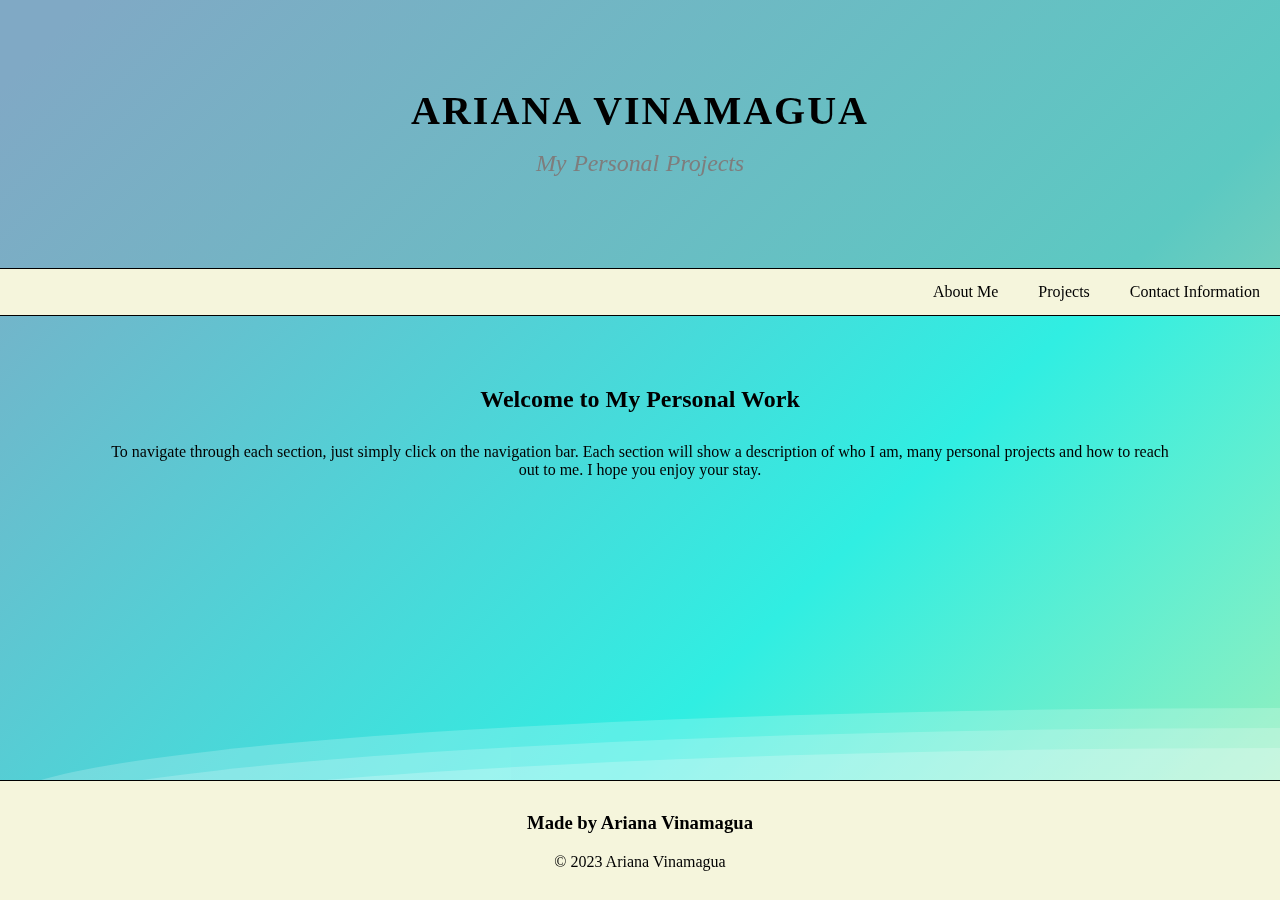
<file: index.html>
<!-- <!DOCTYPE html>
<html lang="en">
    <head>
        <meta charset="UTF-8">
        <meta name="viewport" content="width=device-width, initial-scale=1.0">
        <link rel="stylesheet" type="text/css" href="./css/style.css">
        <title>Portfolio</title>
    </head>


    <body>
        <header class="header">
            <h1>Ariana's Personal Projects</h1>
        </header>
            <nav> 
                <a href="#info">About Me</a>        
                <a href="#Proj1">Horiseon</a>
                <a href="#Proj2">WaterPlant System</a>
                <a href="#Proj3">Prework Study guide</a>
                <a href="#Proj4">Information page</a>
                <a href="#Proj5">Dog Maze</a>
                <a href="#Proj6">Déjà vu</a>
                <a href="#contact">Contact Information</a>             
            </nav>    

            <section id= "info" class="info">
                <h2>About Me</h2>
                <p>
                    My name is Ariana Vinamagua. I am recent graduate at University of Toronto with a Certification in Full Stack Web Development.
                    I am also studying BE in Computer Engineering at York University. I developed this 
                    webpage to showcase and demonstrate my abilities and skills as a programmer and future candidate.
                </p>
            </section>

        <main>
            <section class="projects">
                <section id= "Proj1" class="Proj">
                    <h2><a href="https://ari07-ari.github.io/Module-1-Challange-Code/">Horiseon</a></h2>
                    <p>It will help you build your business with the right tools and the right 
                        approach become successful in the market.
                    </p>
                    <img src="./Images/image1-Horiseon.png" alt="img1"  />
                    
                </section>

                <section id= "Proj2" class="Proj">
                    <h2>WaterPlant System</h2>
                    <p>I created a system that allowed a sensor detect the soil moist of 
                        my Plants under moist levels that triggered a water pump to water the soil.
                    </p>
                    <img src="./Images/waterplant.png" alt="img1" />
                    
                </section>

                <section id= "Proj3" class="Proj">
                    <h2><a href="https://ari07-ari.github.io/prework-study-guide/">Prework Study guide </a> </h2>
                    <p>An introduction to some basics notes about some of the most known 
                        languages for web developers.
                    </p>
                    <img src="./Images/prework.png" alt="img1" />
                    
                </section>

                <section id= "Proj4" class="Proj">
                    <h2><a href="https://ari07-ari.github.io/Information-page/">Information page</a></h2>
                    <p>This place allows anyone to leave their contacts to obtain 
                        more information.
                    </p>
                    <img src="./Images/information.png" alt="img1" />
                    
                </section>

                <section id= "Proj5" class="Proj">
                    <h2>Dog Maze</h2>
                    <p>
                        Uses java recursion and encapsulation to allow a dog object move 
                        through a two-dimensional array maze.
                    </p>
                    <img src="./Images/dog.png" alt="img1" />
                    
                </section>

                <section id= "Proj6" class="Proj">
                    <h2>Déjà vu</h2>
                    <p>
                        Java based mobile game, where the user has to recollect a random 
                        sequence of numbers while being timed.
                    </p>
                    <img src="./Images/deja.png" alt="img1" />
                    
                </section>
                
            </section>
            
        </main>
        <section id= "contact" class="contact">
            <h2>Contact Me:</h2>
            <p>
                For more information please contact me at:
                <br>My number: 647-718-4666
                <br>My email: arianacanada01@gmail.com 
                <br>LinkIn: www.linkedin.com/in/ariana-vinamagua 
            </p>
        </section>

        <section class="footer">
            <h3>Made by Ariana Vinamagua</h3>
            <p>
                &copy; 2023 Ariana Vinamagua
            </p>
        </section>




commenting testing test
        <script src=""></script>

    </body>




</html> -->

<!DOCTYPE html>
<html lang="en">

<head>
    <meta charset="UTF-8">
    <meta name="viewport" content="width=device-width, initial-scale=1.0">
    <link rel="stylesheet" type="text/css" href="./css/style.css">
    <link rel="stylesheet" type="text/css" href="./css/background.css">
    <title>Portfolio</title>
</head>


<body>
    <div>
        <div class="wave"></div>
        <div class="wave"></div>
        <div class="wave"></div>
    </div>
    <header class="header">
        <h1> <a href="../index.html"> Ariana Vinamagua </a>
            <br><span>My Personal Projects</span>
        </h1>
    </header>
    
    <nav>
        <a href="./pages/aboutme.html">About Me</a>
        <a href="./pages/project.html">Projects</a>
        <a href="./pages/contactme.html">Contact Information</a>
    </nav>

        <section id="info" class="info">
            <h2>Welcome to My Personal Work</h2>
            <p id="introp">
            To navigate through each section, just simply
             click on the navigation bar. Each section will show a 
             description of who I am, many personal projects and how to
              reach out to me. I hope you enjoy your stay.
            </p>
        </section>
    



        <footer>
            <h3>Made by Ariana Vinamagua</h3>
            <p>
                &copy; 2023 Ariana Vinamagua
            </p>
        </footer>


</body>




</html>
</file>
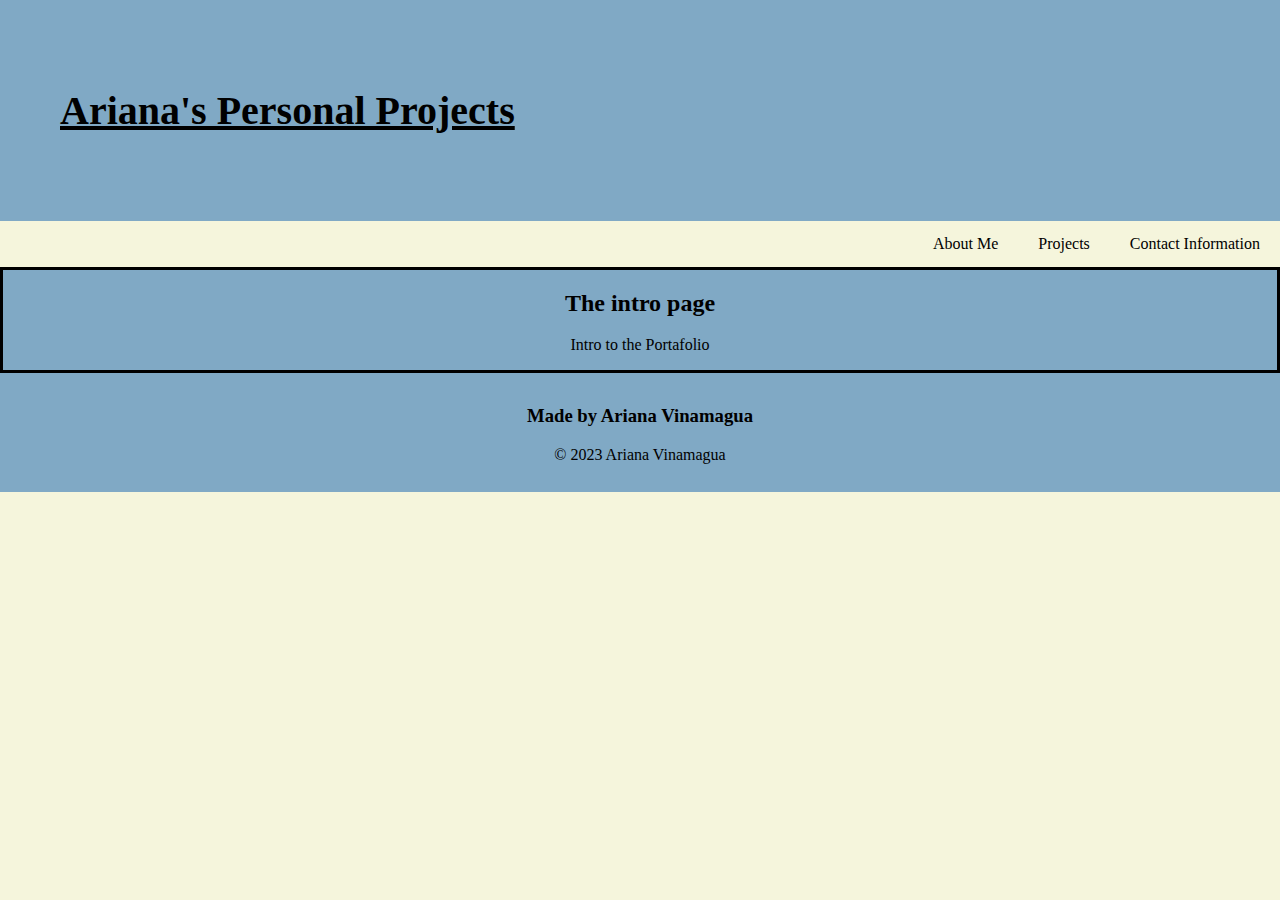
<file: public/index.html>
<!-- <!DOCTYPE html>
<html lang="en">
    <head>
        <meta charset="UTF-8">
        <meta name="viewport" content="width=device-width, initial-scale=1.0">
        <link rel="stylesheet" type="text/css" href="./css/style.css">
        <title>Portfolio</title>
    </head>


    <body>
        <header class="header">
            <h1>Ariana's Personal Projects</h1>
        </header>
            <nav> 
                <a href="#info">About Me</a>        
                <a href="#Proj1">Horiseon</a>
                <a href="#Proj2">WaterPlant System</a>
                <a href="#Proj3">Prework Study guide</a>
                <a href="#Proj4">Information page</a>
                <a href="#Proj5">Dog Maze</a>
                <a href="#Proj6">Déjà vu</a>
                <a href="#contact">Contact Information</a>             
            </nav>    

            <section id= "info" class="info">
                <h2>About Me</h2>
                <p>
                    My name is Ariana Vinamagua. I am recent graduate at University of Toronto with a Certification in Full Stack Web Development.
                    I am also studying BE in Computer Engineering at York University. I developed this 
                    webpage to showcase and demonstrate my abilities and skills as a programmer and future candidate.
                </p>
            </section>

        <main>
            <section class="projects">
                <section id= "Proj1" class="Proj">
                    <h2><a href="https://ari07-ari.github.io/Module-1-Challange-Code/">Horiseon</a></h2>
                    <p>It will help you build your business with the right tools and the right 
                        approach become successful in the market.
                    </p>
                    <img src="./Images/image1-Horiseon.png" alt="img1"  />
                    
                </section>

                <section id= "Proj2" class="Proj">
                    <h2>WaterPlant System</h2>
                    <p>I created a system that allowed a sensor detect the soil moist of 
                        my Plants under moist levels that triggered a water pump to water the soil.
                    </p>
                    <img src="./Images/waterplant.png" alt="img1" />
                    
                </section>

                <section id= "Proj3" class="Proj">
                    <h2><a href="https://ari07-ari.github.io/prework-study-guide/">Prework Study guide </a> </h2>
                    <p>An introduction to some basics notes about some of the most known 
                        languages for web developers.
                    </p>
                    <img src="./Images/prework.png" alt="img1" />
                    
                </section>

                <section id= "Proj4" class="Proj">
                    <h2><a href="https://ari07-ari.github.io/Information-page/">Information page</a></h2>
                    <p>This place allows anyone to leave their contacts to obtain 
                        more information.
                    </p>
                    <img src="./Images/information.png" alt="img1" />
                    
                </section>

                <section id= "Proj5" class="Proj">
                    <h2>Dog Maze</h2>
                    <p>
                        Uses java recursion and encapsulation to allow a dog object move 
                        through a two-dimensional array maze.
                    </p>
                    <img src="./Images/dog.png" alt="img1" />
                    
                </section>

                <section id= "Proj6" class="Proj">
                    <h2>Déjà vu</h2>
                    <p>
                        Java based mobile game, where the user has to recollect a random 
                        sequence of numbers while being timed.
                    </p>
                    <img src="./Images/deja.png" alt="img1" />
                    
                </section>
                
            </section>
            
        </main>
        <section id= "contact" class="contact">
            <h2>Contact Me:</h2>
            <p>
                For more information please contact me at:
                <br>My number: 647-718-4666
                <br>My email: arianacanada01@gmail.com 
                <br>LinkIn: www.linkedin.com/in/ariana-vinamagua 
            </p>
        </section>

        <section class="footer">
            <h3>Made by Ariana Vinamagua</h3>
            <p>
                &copy; 2023 Ariana Vinamagua
            </p>
        </section>






        <script src=""></script>

    </body>




</html> -->

<!DOCTYPE html>
<html lang="en">
    <head>
        <meta charset="UTF-8">
        <meta name="viewport" content="width=device-width, initial-scale=1.0">
        <link rel="stylesheet" type="text/css" href="./css/style.css">
        <title>Portfolio</title>
    </head>


    <body>
        <header class="header">
            <h1> <a href="./index.html"> Ariana's Personal Projects </a></h1>
        </header>
            <nav> 
                <a href="./pages/aboutme.html">About Me</a>        
                <a href="./pages/project.html">Projects</a>
                <a href="./pages/contactme.html">Contact Information</a>             
            </nav>    

            <section id= "info" class="info">
                <h2>The intro page</h2>
                <p>
                    Intro to the Portafolio
                </p>
            </section>


        <section class="footer">
            <h3>Made by Ariana Vinamagua</h3>
            <p>
                &copy; 2023 Ariana Vinamagua
            </p>
        </section>






        <script src=""></script>

    </body>




</html>
</file>
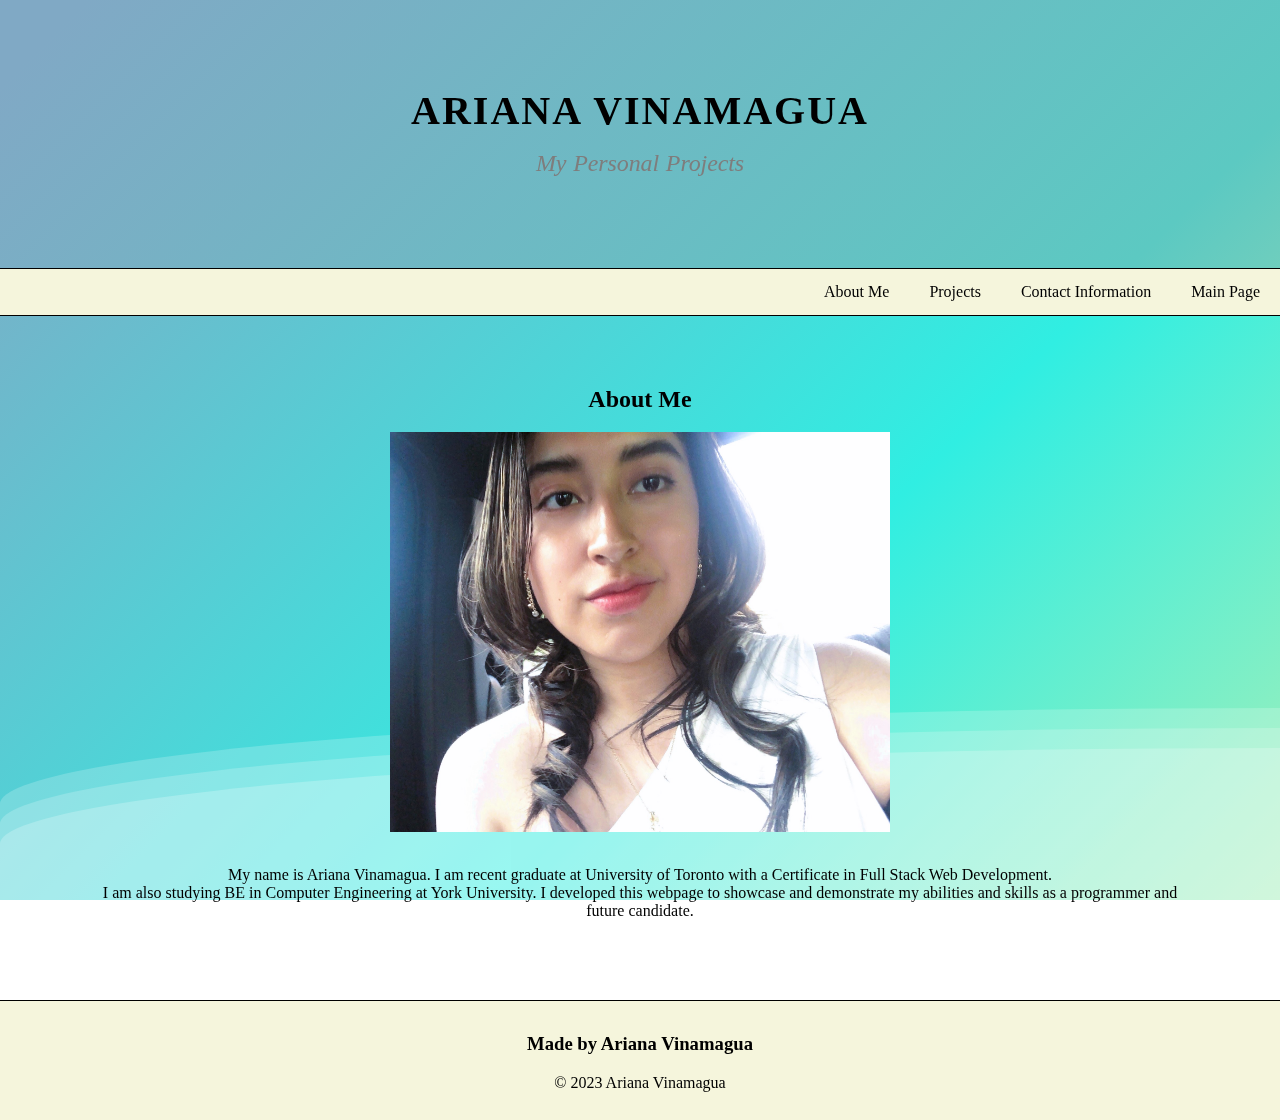
<file: pages/aboutme.html>
<!DOCTYPE html>
<html lang="en">

<head>
    <meta charset="UTF-8">
    <meta name="viewport" content="width=device-width, initial-scale=1.0">
    <link rel="stylesheet" type="text/css" href="../css/style.css">
    <link rel="stylesheet" type="text/css" href="../css/background.css">
    <title>Portfolio</title>
</head>


<body>
    <div>
        <div class="wave"></div>
        <div class="wave"></div>
        <div class="wave"></div>
    </div>
    <header class="header">
        <h1> <a href="../index.html"> Ariana Vinamagua </a>
            <br><span>My Personal Projects</span>
        </h1>
    </header>

    <nav>
        <a href="./aboutme.html">About Me</a>
        <a href="./project.html">Projects</a>
        <a href="./contactme.html">Contact Information</a>
        <a href="../index.html">Main Page</a>
    </nav>

    <section id="info" class="info">
        <h2>About Me</h2>
        <img src="../Images/profpic.jpg" alt="img1" width="500" height="400"/>
        <p id="introp">
            My name is Ariana Vinamagua. I am recent graduate at University of Toronto with a Certificate in Full Stack
            Web Development. 

            <br> I am also studying BE in Computer Engineering at York University. I developed this
            webpage to showcase and demonstrate my abilities and skills as a programmer and future candidate.
        </p>
    </section>

    <!-- <section class="footer">
            <h3>Made by Ariana Vinamagua</h3>
            <p>
                &copy; 2023 Ariana Vinamagua
            </p>
        </section> -->

    <footer>
        <h3>Made by Ariana Vinamagua</h3>
        <p>
            &copy; 2023 Ariana Vinamagua
        </p>
    </footer>




    <script src=""></script>

</body>




</html>
</file>
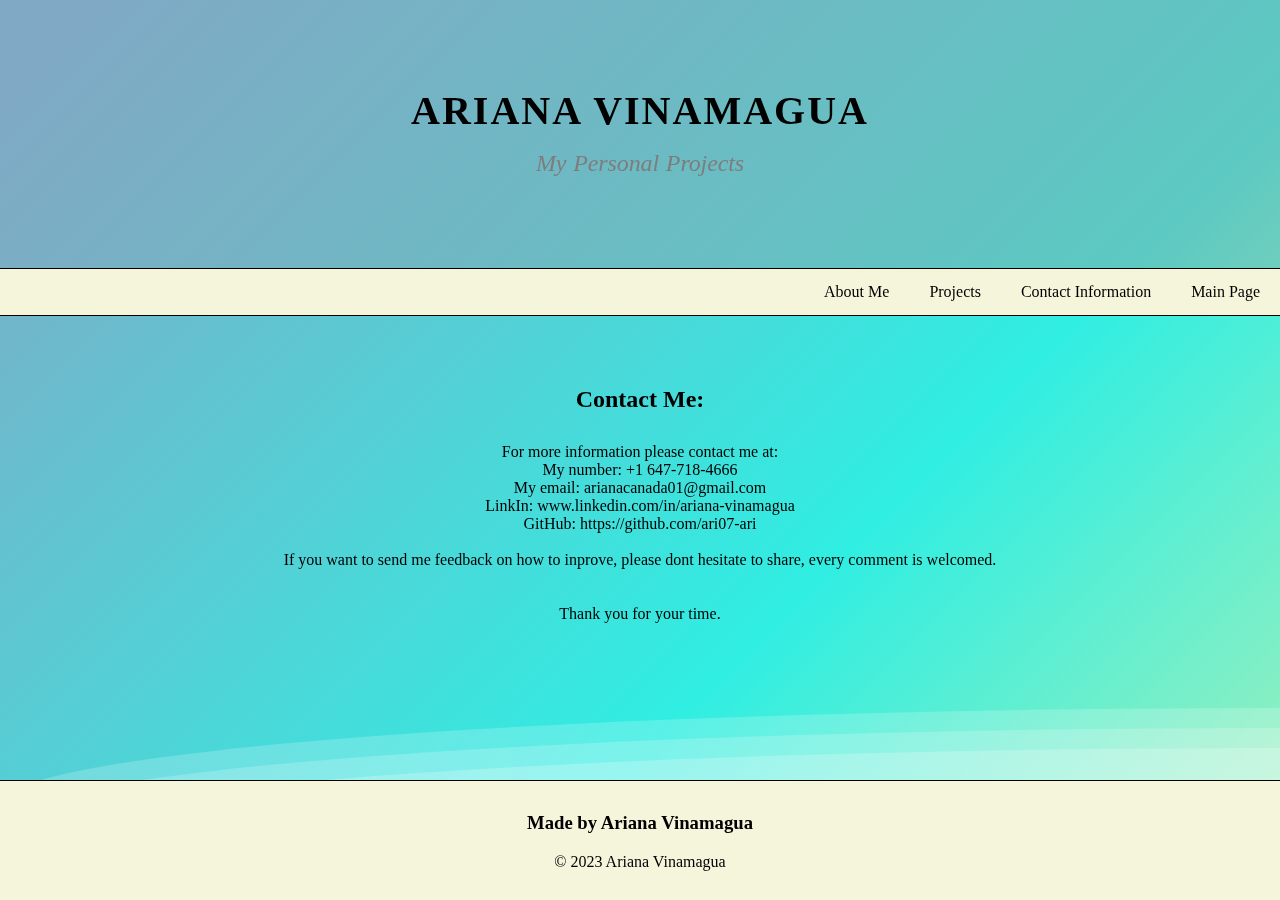
<file: pages/contactme.html>
<!DOCTYPE html>
<html lang="en">
    <head>
        <meta charset="UTF-8">
        <meta name="viewport" content="width=device-width, initial-scale=1.0">
        <link rel="stylesheet" type="text/css" href="../css/style.css">
        <link rel="stylesheet" type="text/css" href="../css/background.css">
        <title>Portfolio</title>
    </head>


    <body>
        <div>
            <div class="wave"></div>
            <div class="wave"></div>
            <div class="wave"></div>
        </div>
        <header class="header">
            <h1> <a href="../index.html"> Ariana Vinamagua </a>
                <br><span>My Personal Projects</span>
            </h1>
        </header>

            <nav> 
                <a href="./aboutme.html">About Me</a>        
                <a href="./project.html">Projects</a>
                <a href="./contactme.html">Contact Information</a>    
                <a href="../index.html">Main Page</a>         
            </nav>     

        <section id= "contact" class="info">
            <h2>Contact Me:</h2>
            <p id="introp">
                For more information please contact me at:
                <br>My number: +1 647-718-4666
                <br>My email: arianacanada01@gmail.com 
                <br>LinkIn: www.linkedin.com/in/ariana-vinamagua 
                <br>GitHub: https://github.com/ari07-ari
                <br>
                <br>If you want to send me feedback on how to inprove, 
                please dont hesitate to share, every comment is welcomed. 
                <br>
                <br>
                <br>Thank you for your time.
                <br>
            </p>
        </section>

        <footer>
            <h3>Made by Ariana Vinamagua</h3>
            <p>
                &copy; 2023 Ariana Vinamagua
            </p>
        </footer>






        <script src=""></script>

    </body>




</html>
</file>
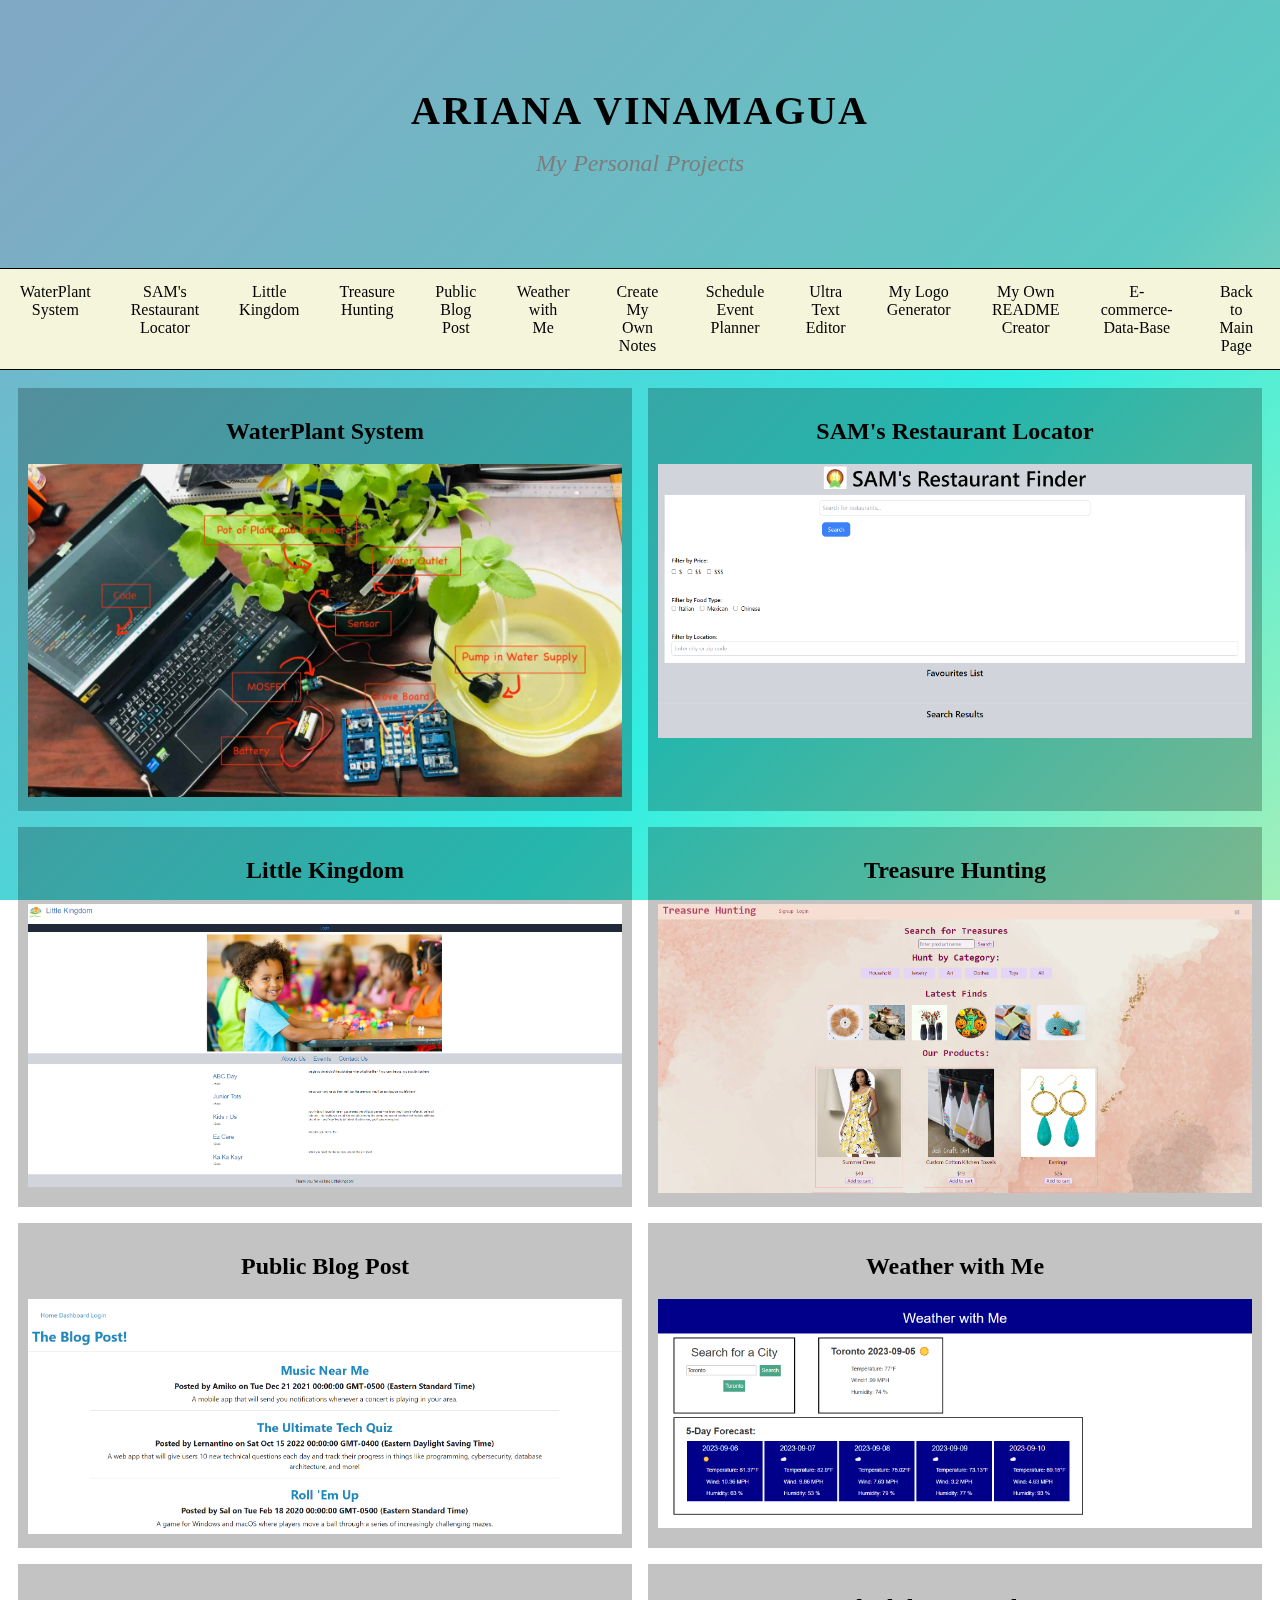
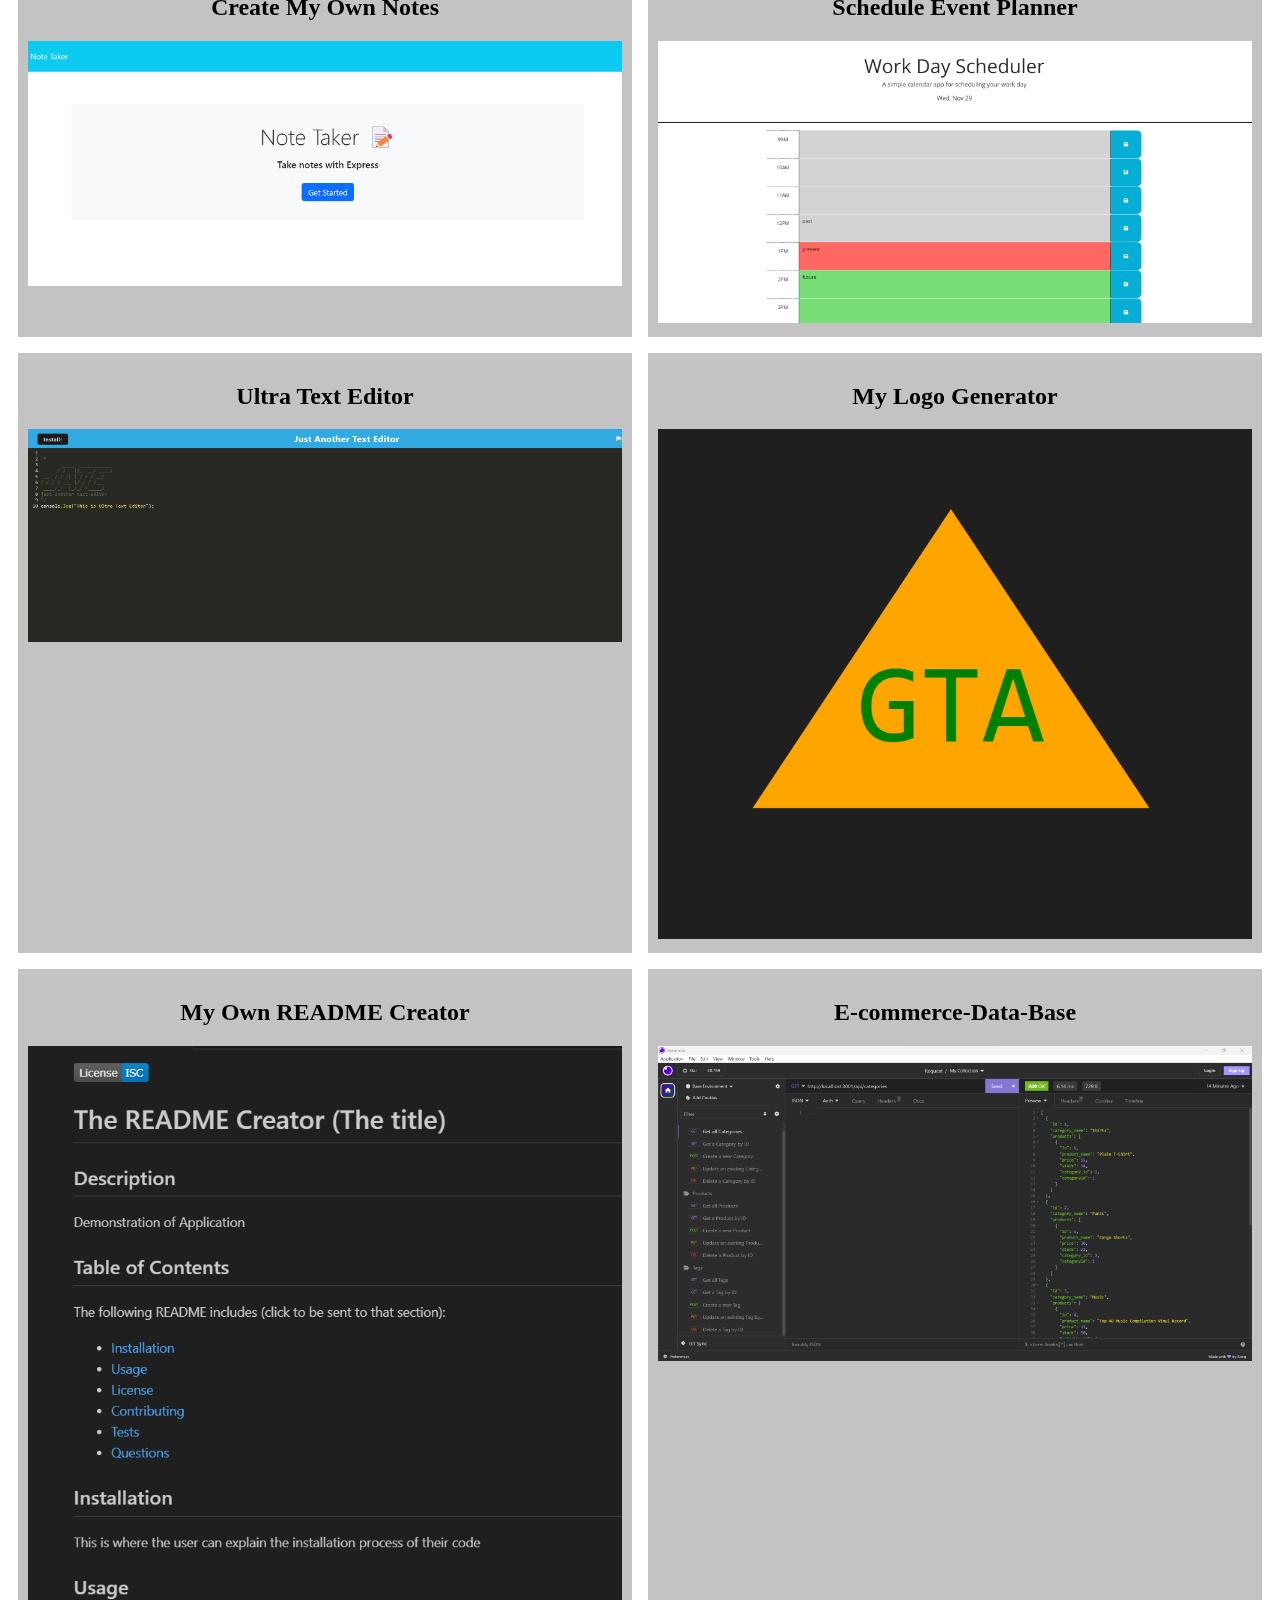
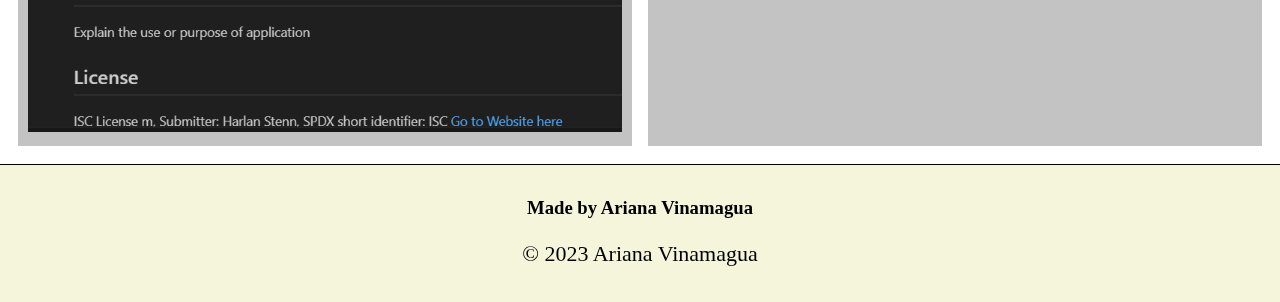
<file: pages/project.html>
<!DOCTYPE html>
<html lang="en">

<head>
    <meta charset="UTF-8">
    <meta name="viewport" content="width=device-width, initial-scale=1.0">
    <link rel="stylesheet" type="text/css" href="../css/styletwo.css">
    <link rel="stylesheet" type="text/css" href="../css/background.css">
    <title>Portfolio</title>
</head>


<body>
    <div>
        <div class="wave"></div>
        <div class="wave"></div>
        <div class="wave"></div>
    </div>
    <header class="header">
        <h1> <a href="../index.html"> Ariana Vinamagua </a>
            <br><span>My Personal Projects</span>
        </h1>
    </header>


    <nav>
        <!-- <a class="project-nav" href="#Proj#">Horiseon</a>
        <a class="project-nav" href="#Proj2">WaterPlant System</a>
        <a class="project-nav" href="#Proj3">Prework Study guide</a>
        <a class="project-nav" href="#Proj4">Information page</a>
        <a class="project-nav" href="#Proj5">Dog Maze</a>
        <a class="project-nav" href="#Proj6">Déjà vu</a> -->
        <!-- <a class="project-nav" href="#Proj"></a> -->
        <a class="project-nav" href="#Proj1">WaterPlant System</a>
        <a class="project-nav" href="#Proj2">SAM's Restaurant Locator</a>
        <a class="project-nav" href="#Proj3">Little Kingdom</a>
        <a class="project-nav" href="#Proj4">Treasure Hunting</a>
        <a class="project-nav" href="#Proj5">Public Blog Post</a>
        <a class="project-nav" href="#Proj6">Weather with Me</a>
        <a class="project-nav" href="#Proj7">Create My Own Notes</a>
        <a class="project-nav" href="#Proj8">Schedule Event Planner</a>
        <a class="project-nav" href="#Proj9">Ultra Text Editor</a>
        <a class="project-nav" href="#Proj10">My Logo Generator</a>
        <a class="project-nav" href="#Proj11">My Own README Creator</a>
        <a class="project-nav" href="#Proj12">E-commerce-Data-Base</a>
        <!-- <a class="project-nav" href="#Proj"></a>
        <a class="project-nav" href="#Proj"></a>
        <a class="project-nav" href="#Proj"></a> -->
        <a href="../index.html">Back to Main Page</a>
    </nav>

    <main>
        <!-- 
            <section class="projects">
                <section id= "Proj1" class="Proj">
                    <h2><a href="https://ari07-ari.github.io/Horiseon-Information-Page/">Horiseon</a></h2>
                    <p>It will help you build your business with the right tools and the right 
                        approach become successful in the market.
                    </p>
                    <img src="../Images/image1-Horiseon.png" alt="img1"  />
                    
                </section>

                <section id= "Proj2" class="Proj">
                    <h2>WaterPlant System</h2>
                    <p>I created a system that allowed a sensor detect the soil moist of 
                        my Plants under moist levels that triggered a water pump to water the soil.
                    </p>
                    <img src="../Images/waterplant.png" alt="img1" />
                    
                </section>

                <section id= "Proj3" class="Proj">
                    <h2><a href="https://ari07-ari.github.io/prework-study-guide/">Prework Study guide </a> </h2>
                    <p>An introduction to some basics notes about some of the most known 
                        languages for web developers.
                    </p>
                    <img src="../Images/prework.png" alt="img1" />
                    
                </section>
            
                <section id= "Proj4" class="Proj">
                    <h2><a href="https://ari07-ari.github.io/Information-page/">Information page</a></h2>
                    <p>This place allows anyone to leave their contacts to obtain 
                        more information.
                    </p>
                    <img src="../Images/information.png" alt="img1" />
                    
                </section>

                <section id= "Proj5" class="Proj">
                    <h2>Dog Maze</h2>
                    <p>
                        Uses java recursion and encapsulation to allow a dog object move 
                        through a two-dimensional array maze.
                    </p>
                    <img src="../Images/dog.png" alt="img1" />
                    
                </section>

                <section id= "Proj6" class="Proj">
                    <h2>Déjà vu</h2>
                    <p>
                        Java based mobile game, where the user has to recollect a random 
                        sequence of numbers while being timed.
                    </p>
                    <img src="../Images/deja.png" alt="img1" />
                    
                </section>
           
            </section> 
        -->


        <!-- 
            THIS PART IS THE EXAMPLE BEFORE THE LAST UPDATE 
        -->
        <!-- 
            <section class="projects">
                <section id="Proj#" class="Proj">
                    <h2><a href="link">Horiseon</a></h2>
                    <img src="../Images/image1-Horiseon.png" alt="img1" />
                    <div class="project-details">
                        <h2><a href="https://ari07-ari.github.io/Horiseon-Information-Page/">Horiseon</a></h2>
                        <img src="../Images/image1-Horiseon.png" alt="img1" />
                        <p>It will help you build your business with the right tools and the right
                            approach become successful in the market.
                        </p>
                        <a href="#">For deployed application</a>
                        <p></p>
                        <button class="back-button">Back</button>
                    </div>
                </section>

                <section id="Proj2" class="Proj">
                    <h2><a href="link">WaterPlant System</a></h2>
                    <img src="../Images/waterplant.png" alt="img1" />
                    <div class="project-details">
                        <h2>WaterPlant System</h2>
                        <img src="../Images/waterplant.png" alt="img1" />
                        <p>I created a system that allowed a sensor detect the soil moist of
                            my Plants under moist levels that triggered a water pump to water the soil.
                        </p>
                        <a href="#">Link to Project 2</a>
                        <p></p>
                        <button class="back-button">Back</button>
                    </div>
                </section>

                <section id="Proj3" class="Proj">
                    <h2><a href="link">Prework Study guide</a></h2>
                    <img src="../Images/prework.png" alt="img1" />
                    <div class="project-details">
                        <h2><a href="https://ari07-ari.github.io/prework-study-guide/">Prework Study guide</a></h2>
                        <img src="../Images/prework.png" alt="img1" />
                        <p>An introduction to some basics notes about some of the most known
                            languages for web developers.
                        </p>
                        <a href="#">Link to Project 3</a>
                        <p></p>
                        <button class="back-button">Back</button>
                    </div>
                </section>

                <section id="Proj4" class="Proj">
                    <h2><a href="link">Information page</a></h2>
                    <img src="../Images/information.png" alt="img1" />
                    <div class="project-details">
                        <h2><a href="https://ari07-ari.github.io/Information-page/">Information page</a></h2>
                        <img src="../Images/information.png" alt="img1" />
                        <p>This place allows anyone to leave their contacts to obtain
                            more information.
                        </p>
                        <a href="#">Link to Project 4</a>
                        <p></p>
                        <button class="back-button">Back</button>
                    </div>
                </section>

                <section id="Proj5" class="Proj">
                    <h2> <a href="link">Dog Maze</a></h2>
                    <img src="../Images/dog.png" alt="img1" />
                    <div class="project-details">
                        <h2>Dog Maze</h2>
                        <img src="../Images/dog.png" alt="img1" />
                        <p>
                            Uses java recursion and encapsulation to allow a dog object move
                            through a two-dimensional array maze.
                        </p>
                        <a href="#">Link to Project 5</a>
                        <p></p>
                        <button class="back-button">Back</button>
                    </div>


                </section>

                <section id="Proj6" class="Proj">
                    <h2> <a href="link">Déjà vu</a></h2>
                    <img src="../Images/deja.png" alt="img1" />
                    <div class="project-details">
                        <h2>Déjà vu</h2>
                        <img src="../Images/deja.png" alt="img1" />
                        <p>
                            Java based mobile game, where the user has to recollect a random
                            sequence of numbers while being timed.
                        </p>
                        <a href="#">Link to Project 6</a>
                        <p></p>
                        <button class="back-button">Back</button>
                    </div>
                </section>
            </section> 
        -->
        <!--
            END OF THE EXAMPLES BEFORE LAST UPDATE  
        
        -->



        <!-- 
            example of body of the project  
        -->
        <!-- 
            <section class = "projects">
                <section id="Proj#" class="Proj">
                    <h2><a href="link"></a></h2>
                    <img src="" alt="img1" />
                    <div class="project-details">
                        <h2><a href=""></a></h2>
                        <img src="" alt="img1" />
                        <p>
                        </p>
                        <a href="#">For deployed application</a>
                        <p></p>
                        <button class="back-button">Back</button>
                    </div>
                </section> 
            </section>
        -->

        <!-- 
            REAL PROJECTS 
        -->

        <section class="projects">

            <section id="Proj1" class="Proj">
                <h2><a href="link">WaterPlant System</a></h2>
                <img src="../Images/waterplant.png" alt="img1" />
                <div class="project-details">
                    <h2>WaterPlant System</h2>
                    <img src="../Images/waterplant.png" alt="img1" />
                    <p>I created a water system that allowed a sensor detect the soil moist of
                         house plants under certain ranges or levels that triggered the water pump to run water to the soil.
                        <br>
                        <br>
                        <br>To see the live demonstration, head to my <a href="https://www.youtube.com/watch?v=gPxEV1nMDEU" > <span style="color: #ff00ae">Youtube Video.</span></a>
                    </p>
                    
                    <p></p>
                    <button class="back-button">Back</button>
                </div>
            </section>




            <section id="Proj2" class="Proj">
                <h2><a href="link">SAM's Restaurant Locator</a></h2>
                <img src="../Images/sam.png" alt="img1" />
                <div class="project-details">
                    <h2><a href="link">SAM's Restaurant Locator</a></h2>
                    <img src="../Images/sam.png" alt="img1" />
                    <p>
                         This application is used help users find the nearest restaurant in the area. During work hours,
                         it is stressful finding the perfect place with an specific food type. This application makes those
                         decisions easier by selecting every category you want and it will reveal every single place in the area
                         or world.
                         <br>
                         <br>
                        <br>To see the live demonstration, head to the <a href="https://r3gal0.github.io/Project01/" > <span style="color: #ff00ae">Application.</span></a>
                        <br>To see behind the scenes, check GitHub for the <a href="https://github.com/R3GAL0/Project01" > <span style="color: rgba(4, 0, 255, 0.762) ">Code.</span></a>
                    </p>

                    <p></p>
                    <button class="back-button">Back</button>
                </div>
            </section>




            <section id="Proj3" class="Proj">
                <h2><a href="link">Little Kingdom</a></h2>
                <img src="../Images/little.png" alt="img1" />
                <div class="project-details">
                    <h2><a href="link">Little Kingdom</a></h2>
                    <img src="../Images/little.png" alt="img1" />
                    <p>
                        This website helps new parents or any other individual with children have more information on the nearby daycares. The parents/guardians 
                        can have access to multiple daycares that are partnered with us, as well as register them via our website. They can also add
                        more information about the children like the number of kids, food allergies, and more.
                        <br>
                        <br>
                       <br>To see the live demonstration, head to the <a href="https://fast-island-89305-9c728bd1817b.herokuapp.com/"  > <span style="color: #ff00ae">Application.</span></a>
                       <br>To see behind the scenes, check GitHub for the <a href="https://github.com/phvania/LittleKingdom" > <span style="color: rgba(4, 0, 255, 0.762) ">Code.</span></a>
                   
                    </p>

                    <p></p>
                    <button class="back-button">Back</button>
                </div>
            </section>




            <section id="Proj4" class="Proj">
                <h2><a href="link">Treasure Hunting</a></h2>
                <img src="../Images/treasure.png" alt="img1" />
                <div class="project-details">
                    <h2><a href="link">Treasure Hunting</a></h2>
                    <img src="../Images/treasure.png" alt="img1" />
                    <p>
                        Trying to grow your business by selling your crafter items to everyone, then this application is right for you. It helps users post their
                        handmade products to a selling website. Everyone can see the product and see the comments/reviews on it to have a better understanding. 
                        Also by signing in, the user will have more access to buy any product as well as saving (adding to cart) favorite items. 
                        <br>

                        <br>
                       <br>To see behind the scenes, check GitHub for the <a href="https://github.com/alexandrazykova/Treasure-hunting"  > <span style="color: rgba(4, 0, 255, 0.762) ">Code.</span></a>
                   
                    </p>
                    <p></p>
                    <button class="back-button">Back</button>
                </div>
            </section>




            <section id="Proj5" class="Proj">
                <h2><a href="link">Public Blog Post</a></h2>
                <img src="../Images/blog.png" alt="img1" />
                <div class="project-details">
                    <h2><a href="link">Public Blog Post</a></h2>
                    <img src="../Images/blog.png" alt="img1" />
                    <p>
                        I created a social website that allows everyone to share their thoughts online. It connects people around by sharing any thoughts or activities 
                        People can share their ideas by signing in to the platform and it allows them to create posts, as well as update or delete them. They also 
                        can comment on other people's posts (thoughts) that can be viewed by everyone. It is a fun way to socialize and connect.

                        <br>
                        <br>
                       <br>To see the live demonstration, head to the <a href="https://hidden-river-55845-74ffbf6b4552.herokuapp.com/" > <span style="color: #ff00ae">Application.</span></a>
                       <br>To see behind the scenes, check GitHub for the <a href="https://github.com/ari07-ari/Public-Blog-Post" > <span style="color: rgba(4, 0, 255, 0.762) ">Code.</span></a>
                   
                    </p>
                    <p></p>
                    <button class="back-button">Back</button>
                </div>
            </section>




            <section id="Proj6" class="Proj">
                <h2><a href="link">Weather with Me</a></h2>
                <img src="../Images/weather.png" alt="img1" />
                <div class="project-details">
                    <h2><a href="link">Weather with Me</a></h2>
                    <img src="../Images/weather.png" alt="img1" />
                    <p>
                        This live application shows the weather status in any city or country. The user can see how the weather will be in another place if they 
                        are travelling or commuting there. It shows the current day's weather, and other features like wind speed, climate, etc. As well as the next 5 
                        days ahead. It is a simple yet easy-to-use weather app that can help anyone.

                        <br>
                        <br>
                       <br>To see the live demonstration, head to the <a href="https://ari07-ari.github.io/Weather-with-me/" > <span style="color: #ff00ae">Application.</span></a>
                       <br>To see behind the scenes, check GitHub for the <a href="https://github.com/ari07-ari/Weather-with-me" > <span style="color: rgba(4, 0, 255, 0.762) ">Code.</span></a>
                    </p>
                    <p></p>
                    <button class="back-button">Back</button>
                </div>
            </section>




            <section id="Proj7" class="Proj">
                <h2><a href="link">Create My Own Notes</a></h2>
                <img src="../Images/notes.png" alt="img1" />
                <div class="project-details">
                    <h2><a href="link">Create My Own Notes</a></h2>
                    <img src="../Images/notes.png" alt="img1" />
                    <p>
                        Everyone has activities to do every day, and it is hard to remember every detail by memory. This website helps users record their notes
                        in a very organized way. It can be organized by title and latest note. It can also delete saved notes or edit notes, as well as create new notes.
                        
                        <br>
                        <br>
                       <br>To see behind the scenes, check GitHub for the <a href="https://github.com/ari07-ari/Create-My-Own-Notes" > <span style="color: rgba(4, 0, 255, 0.762) ">Code.</span></a>
                   
                    </p>
                    <p></p>
                    <button class="back-button">Back</button>
                </div>
            </section>




            <section id="Proj8" class="Proj">
                <h2><a href="link">Schedule Event Planner</a></h2>
                <img src="../Images/scheduler.png" alt="img1" />
                <div class="project-details">
                    <h2><a href="link">Schedule Event Planner</a></h2>
                    <img src="../Images/scheduler.png" alt="img1" />
                    <p>
                        It allows busy hard-working individuals to organize their tasks during the day, in school or at work. It is coloured to differentiate the time. The 
                        grey area is the past, the red is the present and the green future. It runs from 9 am to 5 pm which is the usual time from everyone's daily work/study/activity routine.
                        Their schedule planner will be saved even after refreshing and it can be updated anytime.

                        <br>
                        <br>
                       <br>To see the live demonstration, head to the <a href="https://ari07-ari.github.io/Schedule-event-planner/" > <span style="color: #ff00ae">Application.</span></a>
                       <br>To see behind the scenes, check GitHub for the <a href="https://github.com/ari07-ari/Schedule-event-planner" > <span style="color: rgba(4, 0, 255, 0.762) ">Code.</span></a>
                   
                    </p>
                    <p></p>
                    <button class="back-button">Back</button>
                </div>
            </section>




            <section id="Proj9" class="Proj">
                <h2><a href="link">Ultra Text Editor</a></h2>
                <img src="../Images/text.png" alt="img1" />
                <div class="project-details">
                    <h2><a href="link">Ultra Text Editor</a></h2>
                    <img src="../Images/text.png" alt="img1" />
                    <p>
                        An application that allows to write any text or comments. It allows you to save any input even after refreshing the page. It can be installed on 
                        the computer as an application as well as being able to uninstall it without losing any inputs.

                        <br>
                        <br>
                       <br>To see the live demonstration, head to the <a href="https://intense-reef-45073-6413f9b741fa.herokuapp.com/" > <span style="color: #ff00ae">Application.</span></a>
                       <br>To see behind the scenes, check GitHub for the <a href="https://github.com/ari07-ari/Ultra-Text-Editor" > <span style="color: rgba(4, 0, 255, 0.762) ">Code.</span></a>
                   
                    </p>
                    <p></p>
                    <button class="back-button">Back</button>
                </div>
            </section>




            <section id="Proj10" class="Proj">
                <h2><a href="link">My Logo Generator</a></h2>
                <img src="../Images/logo.png" alt="img1" />
                <div class="project-details">
                    <h2><a href="link">My Logo Generator</a></h2>
                    <img src="../Images/logo.png" alt="img1" />
                    <p>
                        Many users have struggled to decide what type of logo they want to create for their businesses or even projects. This code will help users select
                        the details needed to create their logo. It's based on input user questions that will be submitted and the code automatically creates it based on
                        the specific options selected. It is very practical and easy to use. 
                        <br>
                        <br>
                       <br>To see the demonstration, head to this <a href="https://drive.google.com/file/d/19GgYXx2W4nuZ4HBPmIuET_cGrW_K2jH9/view" > <span style="color: #ff00ae">Video.</span></a>
                       <br>To see behind the scenes, check GitHub for the <a href="https://github.com/ari07-ari/My-Logo-Generator" > <span style="color: rgba(4, 0, 255, 0.762) ">Code.</span></a>
                   
                    </p>
                    <p></p>
                    <button class="back-button">Back</button>
                </div>
            </section>




            <section id="Proj11" class="Proj">
                <h2><a href="link">My Own README Creator</a></h2>
                <img src="../Images/READMEPpic.png" alt="img1" />
                <div class="project-details">
                    <h2><a href="link">My Own README Creator</a></h2>
                    <img src="../Images/READMEPpic.png" alt="img1" />
                    <p>
                        Making projects all the time is time-consuming. Especially when after hours of hard work, creating a README file is the last thing you want to do.
                        This is why I created an easy README-fill-in system. It allows people to select the options given in the terminal, and choose which one benefits 
                        more. After completing the form, a new file will be created with all the information the user included in a formal README file style.
                        <br>
                        <br>
                       <br>To see behind the scenes, check GitHub for the <a href="https://github.com/ari07-ari/My-Own-README-Creator" > <span style="color: rgba(4, 0, 255, 0.762) ">Code.</span></a>
                   
                    </p>
                    <p></p>
                    <button class="back-button">Back</button>
                </div>
            </section>



            <section id="Proj12" class="Proj">
                <h2><a href="link">E-commerce-Data-Base</a></h2>
                <img src="../Images/get cat.png" alt="img1" />
                <div class="project-details">
                    <h2><a href="link">E-commerce-Data-Base</a></h2>
                    <img src="../Images/get cat.png" alt="img1" />
                    <img src="../Images/get Pro.png" alt="img1" />
                    <img src="../Images/get tag.png" alt="img1" />
                    <p>
                        This is a system (back-end) of E-commerce for any type of item. Each item has a category, product and tag, all linked together by id's.
                        It is an easy way to organize the system, keeping track of which ones have a relationship or are the main items. This helps the user find an item 
                        with more background information included.
                        <br>
                        <br>
                       <br>To see the demonstration, head to this <a href="https://drive.google.com/file/d/1z2YMTHXRmPq_vSOk61kb5JGzlUtL20iJ/view" > <span style="color: #ff00ae">Video.</span></a>
                       <br>To see behind the scenes, check GitHub for the <a href="https://github.com/ari07-ari/E-commerce-Data-Base" > <span style="color: rgba(4, 0, 255, 0.762) ">Code.</span></a>
                   
                    </p>
                    <p></p>
                    <button class="back-button">Back</button>
                </div>
            </section>


        </section>
    </main>


    <!-- THIS IS THE FOOTER -->
    <section class="footer">
        <h3>Made by Ariana Vinamagua</h3>
        <p>
            &copy; 2023 Ariana Vinamagua
        </p>
    </section>






    <script src="./index.js"></script>

</body>




</html>
</file>
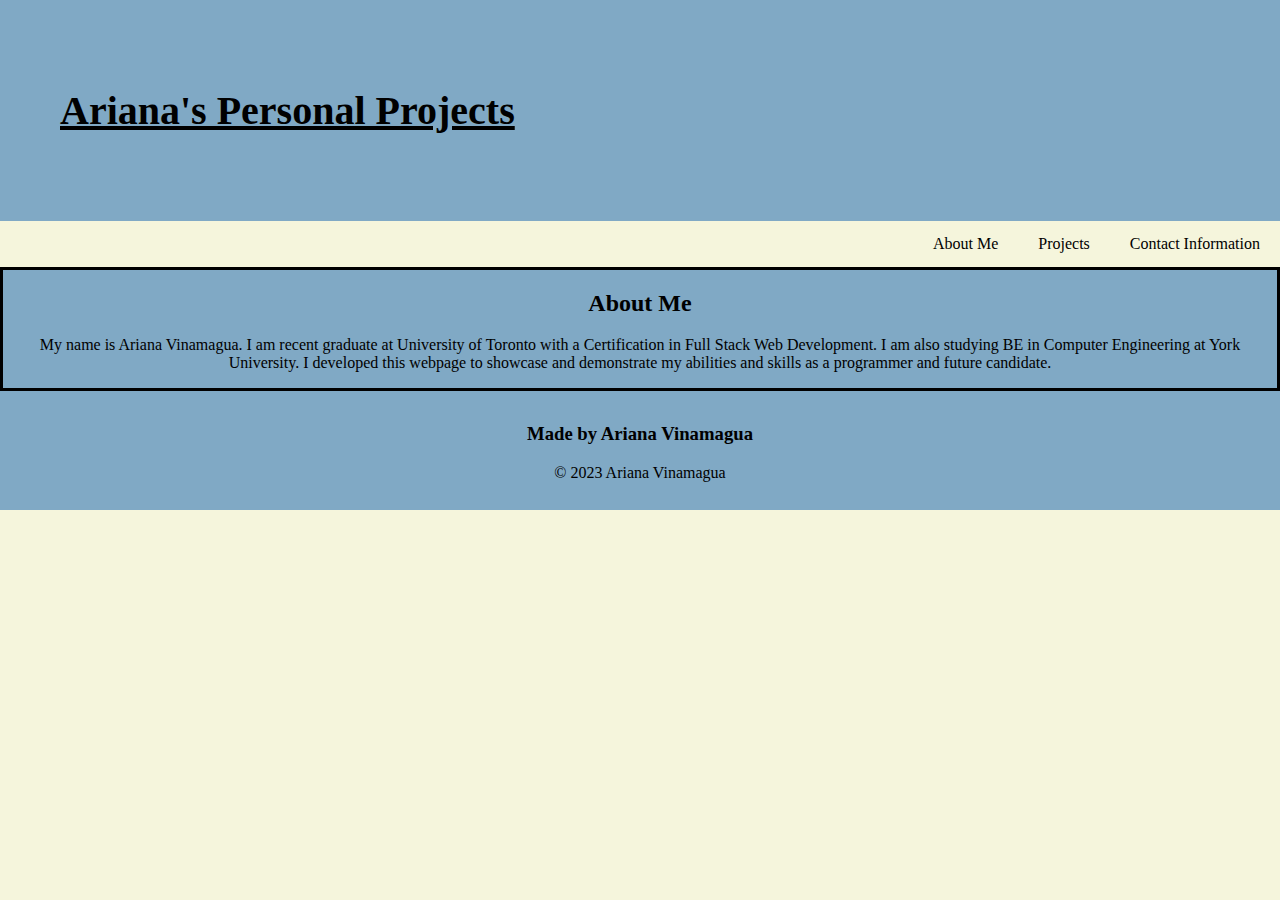
<file: public/pages/aboutme.html>
<!DOCTYPE html>
<html lang="en">
    <head>
        <meta charset="UTF-8">
        <meta name="viewport" content="width=device-width, initial-scale=1.0">
        <link rel="stylesheet" type="text/css" href="../css/style.css">
        <title>Portfolio</title>
    </head>


    <body>
        <header class="header">
            <h1> <a href="../index.html"> Ariana's Personal Projects </a></h1>
        </header>
            <nav> 
                <a href="./aboutme.html">About Me</a>        
                <a href="./project.html">Projects</a>
                <a href="./contactme.html">Contact Information</a>             
            </nav>     

            <section id= "info" class="info">
                <h2>About Me</h2>
                <p>
                    My name is Ariana Vinamagua. I am recent graduate at University of Toronto with a Certification in Full Stack Web Development.
                    I am also studying BE in Computer Engineering at York University. I developed this 
                    webpage to showcase and demonstrate my abilities and skills as a programmer and future candidate.
                </p>
            </section>

        <section class="footer">
            <h3>Made by Ariana Vinamagua</h3>
            <p>
                &copy; 2023 Ariana Vinamagua
            </p>
        </section>






        <script src=""></script>

    </body>




</html>
</file>
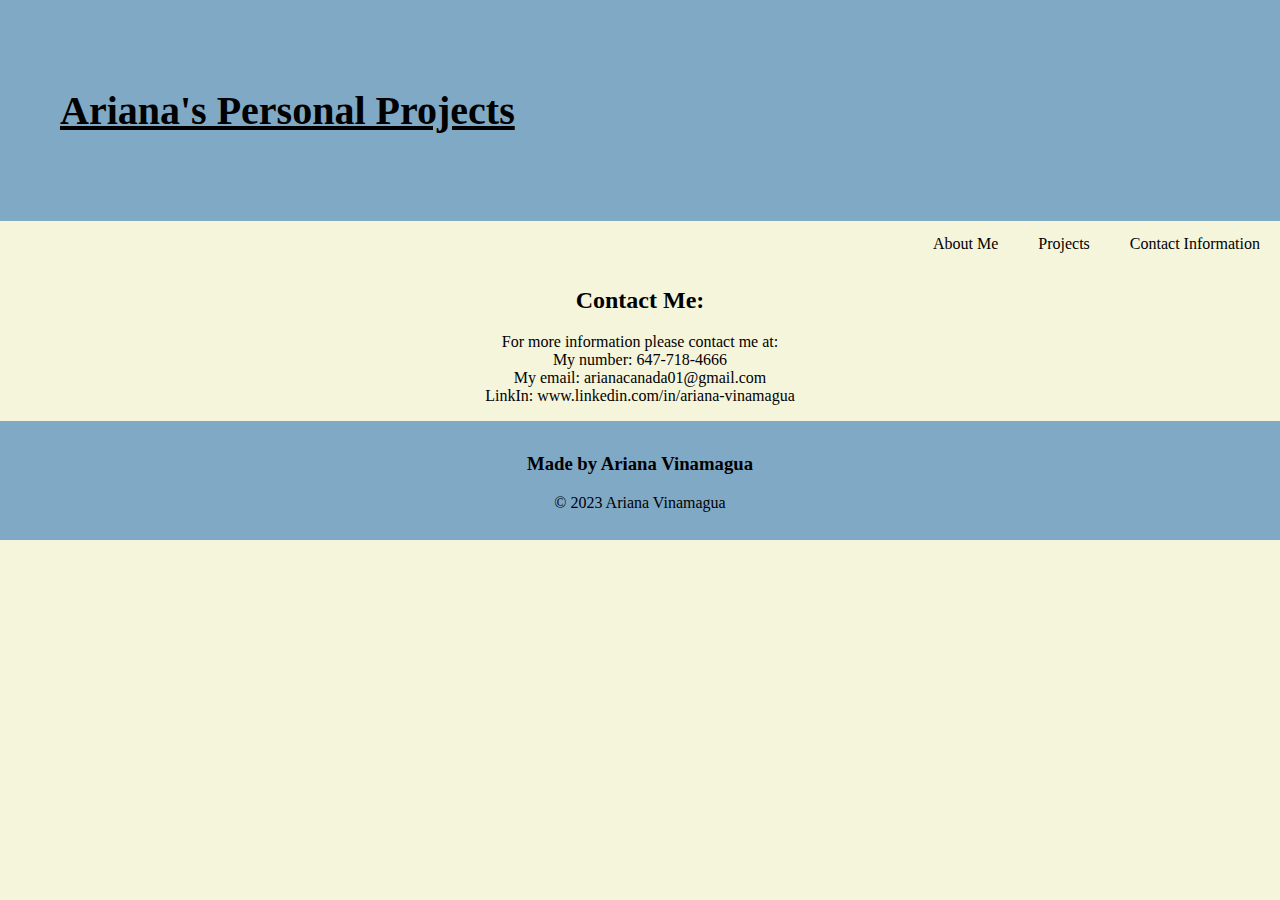
<file: public/pages/contactme.html>
<!DOCTYPE html>
<html lang="en">
    <head>
        <meta charset="UTF-8">
        <meta name="viewport" content="width=device-width, initial-scale=1.0">
        <link rel="stylesheet" type="text/css" href="../css/style.css">
        <title>Portfolio</title>
    </head>


    <body>
        <header class="header">
            <h1> <a href="../index.html"> Ariana's Personal Projects </a></h1>
        </header>
            <nav> 
                <a href="./aboutme.html">About Me</a>        
                <a href="./project.html">Projects</a>
                <a href="./contactme.html">Contact Information</a>             
            </nav>     

        <section id= "contact" class="contact">
            <h2>Contact Me:</h2>
            <p>
                For more information please contact me at:
                <br>My number: 647-718-4666
                <br>My email: arianacanada01@gmail.com 
                <br>LinkIn: www.linkedin.com/in/ariana-vinamagua 
            </p>
        </section>

        <section class="footer">
            <h3>Made by Ariana Vinamagua</h3>
            <p>
                &copy; 2023 Ariana Vinamagua
            </p>
        </section>






        <script src=""></script>

    </body>




</html>
</file>
<file: css/style.css>
* {
  box-sizing: border-box;
  color: black;
  text-decoration: none;
}

/* Body with the size of the margin and background colour */
body {
  margin: 0;
  display: flex;
  flex-direction: column;
  min-height: 100vh;


}

/* main with flex feautures and sizes */
main {
  display: flex;
  flex-wrap: wrap;
  /* margin-top: 2%; */
}

/* header with features like the size, background colour or flex */
/* .header{
    display: flex;
    flex-wrap: wrap;
    justify-content: space-between;
    padding: 60px;
    background: rgb(128, 169, 197);
    text-align: center;
    font-size: 20px;
  } */

/* nav with some features like flex which will help make a flow in the webpage */
nav {
  display: flex;
  justify-content: flex-end;
  background-color: beige;
  border-style: solid none solid none;
  border-width: thin;
}

/* nav blocks in specific directions */
nav a {
  padding: 14px 20px;
  text-decoration: none;
  text-align: center;
}

/*It creates a hover over nav */
nav a:hover {
  background-color: rgb(3 3 3 / 24%);
  color: black;
}

.header h1 {
  font-weight: 700;
  color: #202020;
  text-transform: uppercase;
  word-spacing: 1px;
  letter-spacing: 2px;
}

.header h1 span {
  margin-top: 40px;
  text-transform: none;
  font-size: .6em;
  font-weight: normal;
  font-style: italic;
  font-family: "Playfair Display", "Bookman", serif;
  color: #7e7d7d;
  letter-spacing: -0.005em;
  word-spacing: 1px;
  letter-spacing: none;
}

/* Section Info with some features to its block */
.info {
  /* background-color: rgb(128, 169, 197); */
  text-align: center;
  /* border-style: solid ; */
  margin: 50px 50px 50px;
}

/* It creates a hover over the section info */
.info:hover {
  background-color: rgb(3 3 3 / 24%);
  color: black;
}

/* Section projects, the whole section with some features */
.projects {
  flex: 4;
  padding: 10px;
  background-color: white;
  display: flex;
  flex-wrap: wrap;
  justify-content: center;
  border-style: solid
}

/* Section Proj, each box with some features */
.Proj {
  flex: 1 0 0;
  padding: 10px;
  text-align: center;
  border-style: dotted;
  border-width: 3px;
  background-color: rgb(128, 169, 197);
  margin: 8px;

}

/* It creates a hover over the section Proj */
.Proj:hover {
  background-color: beige;
  color: black;
}

/*Font size for the paragraphs */
p {
  font-size: 16px;
}

#introp {
  margin: 30px 50px 30px;
}

/* The size of the images */
.projects img {
  width: 100%;
  min-width: 400px;

}

/* section contact at the center */
/* .contact{
    align-items: center;
    text-align: center;
    margin: 50px 50px 50px;
  } */

/*It creates a hover over the section contact  */
.contact:hover {
  background-color: rgb(128, 169, 197);
  color: black;
}

/* It makes the flex direction of main and nav to go along the column */
@media screen and (max-width: 768px) {

  main,
  nav {
    flex-direction: column;
  }
}

/* The section name footer with some features  */
footer {
  padding: 1%;
  text-align: center;
  background: beige;
  margin-top: auto;
  border-style: solid none none none;
  border-width: thin;
}
</file>
<file: css/background.css>
header {
    overflow: auto;
    background: linear-gradient(315deg,rgba(248, 58, 58, 0.43) 3%, rgb(240, 240, 157) 40%, rgb(92, 201, 194) 68%,rgb(128, 169, 197) 98%);
    animation: gradient 15s ease infinite;
    background-size: 200% 200%;
    background-attachment: fixed;
    /* display: flex; */
    flex-wrap: wrap;
    justify-content: space-between;
    padding: 60px;
    text-align: center;
    font-size: 20px;
}

.projects,
body
{
    overflow: auto;
    background: linear-gradient(315deg,rgba(248, 58, 58, 0.43) 3%, rgb(240, 240, 157) 38%, rgba(48,238,226,1) 68%,rgb(128, 169, 197) 98%);
    animation: gradient 15s ease infinite;
    background-size: 200% 200%;
    background-attachment: fixed;
}

@keyframes gradient {
    0% {
        background-position: 0% 0%;
    }
    50% {
        background-position: 100% 100%;
    }
    100% {
        background-position: 0% 0%;
    }
}

.wave {
    background: rgb(255 255 255 / 25%);
    border-radius: 1000% 1000% 0 0;
    position: fixed;
    width: 200%;
    height: 12em;
    animation: wave 10s -3s linear infinite;
    transform: translate3d(0, 0, 0);
    opacity: 0.8;
    bottom: 0;
    left: 0;
    z-index: -1;
}

.wave:nth-of-type(2) {
    bottom: -1.25em;
    animation: wave 18s linear reverse infinite;
    opacity: 0.8;
}

.wave:nth-of-type(3) {
    bottom: -2.5em;
    animation: wave 20s -1s reverse infinite;
    opacity: 0.9;
}

@keyframes wave {
    2% {
        transform: translateX(1);
    }

    25% {
        transform: translateX(-25%);
    }

    50% {
        transform: translateX(-50%);
    }

    75% {
        transform: translateX(-25%);
    }

    100% {
        transform: translateX(1);
    }
}
</file>
<file: public/css/style.css>
* {
    box-sizing: border-box;
    color: black;
  }

  /* Body with the size of the margin and background colour */
  body {
    margin: 0;
    background-color:beige;
    
  }

  /* main with flex feautures and sizes */
  main {
    display: flex;
    flex-wrap: wrap;
    margin-top: 2%;
  }

  /* header with features like the size, background colour or flex */
  .header{
    display: flex;
    flex-wrap: wrap;
    justify-content: space-between;
    padding: 60px;
    background: rgb(128, 169, 197);
    text-align: center;
    font-size: 20px;
  }
 
  /* nav with some features like flex which will help make a flow in the webpage */
  nav {
    display: flex;
    justify-content: flex-end;
    background-color: beige;
  }

  /* nav blocks in specific directions */
  nav a {
    padding: 14px 20px;
    text-decoration: none;
    text-align: center;
  }

  /*It creates a hover over nav */
  nav a:hover {
    background-color: rgb(128, 169, 197);
    color: black;
  }

  /* Section Info with some features to its block */
  .info{
    background-color: rgb(128, 169, 197);
    text-align: center;
    border-style: solid ;
  }

  /* It creates a hover over the section info */
  .info:hover {
    background-color: beige;
    color: black;
  }

  /* Section projects, the whole section with some features */
  .projects {
    flex: 4;
    padding: 10px;
    background-color: white;
    display: flex;
    flex-wrap: wrap;
    justify-content: center;
    border-style: solid
  }
  
  /* Section Proj, each box with some features */
  .Proj {
    flex: 1 0 0;
    padding: 10px;
    text-align: center;
    border-style: dotted;
    border-width: 3px;
    background-color: rgb(128, 169, 197);
    margin: 8px;

  }

  /* It creates a hover over the section Proj */
  .Proj:hover {
    background-color: beige;
    color: black;
  }

    /*Font size for the paragraphs */
    p {
        font-size: 16px;
    }

    /* The size of the images */
    .projects img {
    width: 100%;
    min-width: 400px;
    
  }

  /* section contact at the center */
  .contact{
    align-items: center;
    text-align: center;
  }

  /*It creates a hover over the section contact  */
  .contact:hover {
    background-color: rgb(128, 169, 197);
    color: black;
  }

  /* It makes the flex direction of main and nav to go along the column */
  @media screen and (max-width: 768px) {
    main,
    nav{
      flex-direction: column;
    }
    }
  
  /* The section name footer with some features  */
  .footer {
    padding: 1%;
    text-align: center;
    background: rgb(128, 169, 197);
    margin-top: auto;
  }
</file>
<file: css/styletwo.css>
* {
    box-sizing: border-box;
    color: black;
    text-decoration: none;
  }

  /* Body with the size of the margin and background colour */
  body {
    margin: 0;
    background-color:beige;
    
  }

  /* main with flex feautures and sizes */
  main {
    /* display: flex; */
    flex-wrap: wrap;
    /* margin-top: 2%; */
  }

  /* header with features like the size, background colour or flex */
  /* .header{
    display: flex;
    flex-wrap: wrap;
    justify-content: space-between;
    padding: 60px;
    background: rgb(128, 169, 197);
    text-align: center;
    font-size: 20px;
  } */
 
  /* nav with some features like flex which will help make a flow in the webpage */
  nav {
    display: flex;
    justify-content: flex-end;
    background-color: beige;
    border-style: solid none solid none;
    border-width: thin;
  }

  /* nav blocks in specific directions */
  nav a {
    padding: 14px 20px;
    text-decoration: none;
    text-align: center;
  }

  /*It creates a hover over nav */
  nav a:hover {
    background-color: rgb(3 3 3 / 24%);
    color: black;
  }

  .header h1 {
    font-weight: 700; color:#202020;
    text-transform: uppercase;
    word-spacing: 1px; letter-spacing:2px;
  }
  .header h1 span {
    margin-top: 40px;
    text-transform: none;
    font-size:.6em;
    font-weight: normal;
    font-style: italic; font-family: "Playfair Display","Bookman",serif;
    color:#7e7d7d; letter-spacing:-0.005em; word-spacing:1px;
    letter-spacing:none;
  }

  /* Section Info with some features to its block */
  .info{
    background-color: rgb(128, 169, 197);
    text-align: center;
    border-style: solid ;
  }

  /* It creates a hover over the section info */
  .info:hover {
    background-color: beige;
    color: black;
  }

  /* Section projects, the whole section with some features */
  .projects {
    flex: 4;
    padding: 10px;
    background-color: white;
    display: flex;
    flex-wrap: wrap;
    justify-content: center;
    /* border-style: solid */
  }
  
  /* Section Proj, each box with some features */
  .Proj {
    flex: 1 0 0;
    padding: 10px;
    text-align: center;
    /* border-style: dotted; */
    border-width: 3px;
    background-color: rgb(3 3 3 / 24%);
    margin: 8px;

  }

  /* It creates a hover over the section Proj */
  .Proj:hover {
    background-color: beige;
    color: black;
  }

    /*Font size for the paragraphs */
    p {
        font-size: 22px;
    }

    /* The size of the images */
    .projects img {
    width: 100%;
    min-width: 400px;
    
  }

  /* section contact at the center */
  .contact{
    align-items: center;
    text-align: center;
  }

  /*It creates a hover over the section contact  */
  .contact:hover {
    background-color: rgb(128, 169, 197);
    color: black;
  }

  /* It makes the flex direction of main and nav to go along the column */
  @media screen and (max-width: 768px) {
    main,
    nav{
      flex-direction: column;
    }
    }
  
  /* The section name footer with some features  */
  .footer {
    padding: 1%;
    text-align: center;
    background: beige;
    margin-top: auto;
    border-style: solid none none none;
    border-width: thin;
  }

  .project-details {
    display: none;
    position: fixed; /* Use fixed positioning to cover the whole page */
    top: 0;
    left: 0;
    width: 100%;
    height: 100%;
    background-color: rgb(255 255 255 / 95%); /* Semi-transparent background for overlay */
    color: #fff; /* Text color for details */
    padding: 50px;
    z-index: 1;
    overflow-y: auto; /* Allow scrolling if details exceed the viewport */
    font-size: x-large;
    text-align: center;
  }

  button{
    top:50%;
    background-color:#0a0a23;
    color: #fff;
    border:none;
    border-radius:15px;
    font-size: 30px;
    display: block;
  }

  button:hover {
    background-color:rgb(128, 169, 197);
    transition: 0.7s;
    
}

  .Proj {
    position: relative;
  }
  
  .Proj.active .project-details {
    display: block;
    z-index: 2; /* Ensure details appear above other content */
  }
</file>
